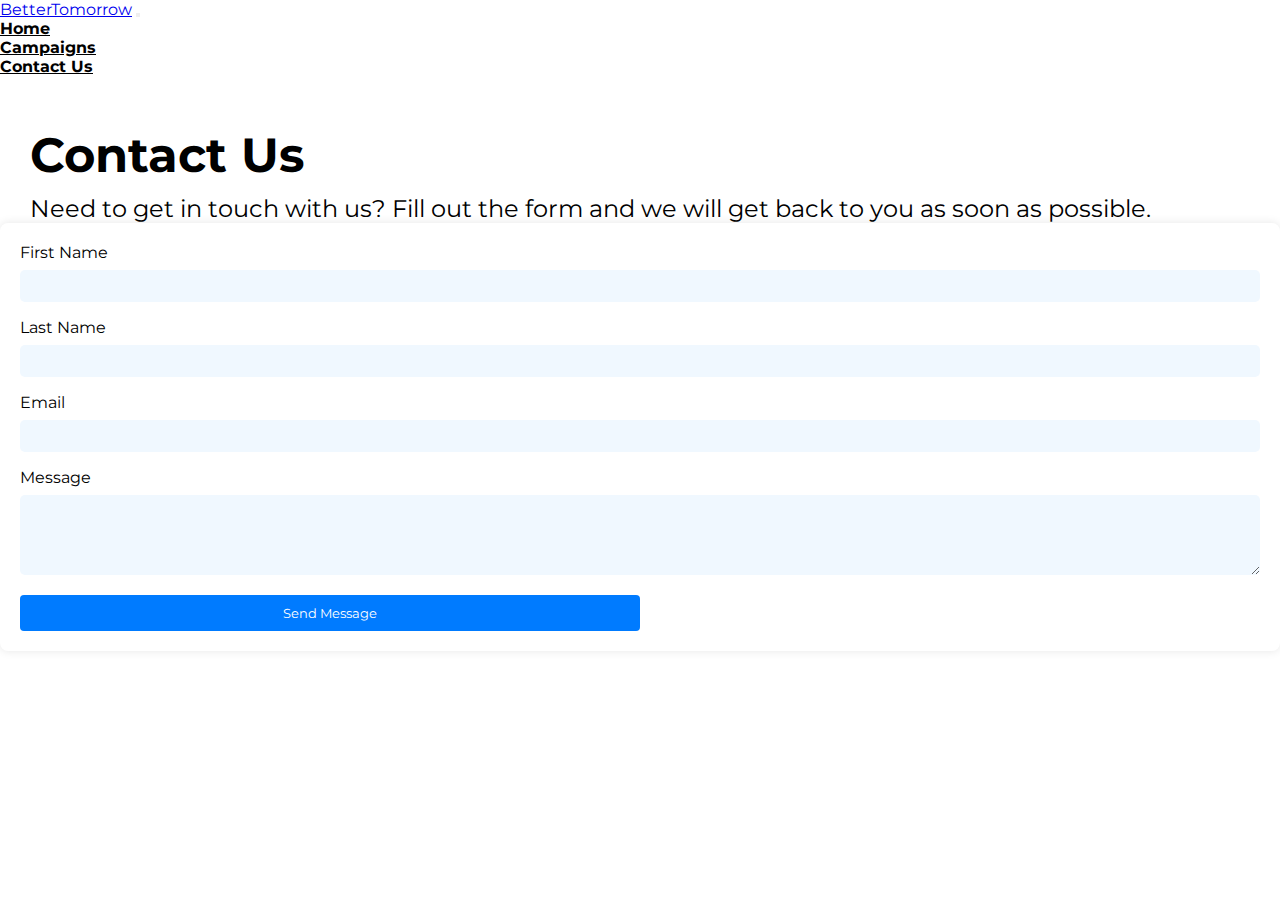
<file: contact.html>
<!DOCTYPE html>
<html lang="en">
<head>
    <meta charset="UTF-8">
    <meta name="viewport" content="width=device-width, initial-scale=1.0">
    <link rel="stylesheet" href="styles.css">
    <link rel="preconnect" href="https://fonts.googleapis.com">
    <link href="https://cdn.jsdelivr.net/npm/bootstrap@5.3.2/dist/css/bootstrap.min.css" rel="stylesheet" integrity="sha384-T3c6CoIi6uLrA9TneNEoa7RxnatzjcDSCmG1MXxSR1GAsXEV/Dwwykc2MPK8M2HN" crossorigin="anonymous">
<link rel="preconnect" href="https://fonts.gstatic.com" crossorigin>
<link href="https://fonts.googleapis.com/css2?family=Montserrat:wght@300&display=swap" rel="stylesheet">
    <title>Hackathon | Contact Us</title>
</head>
<body>
    <!-- <div id="nav">
        <div class="nav-items">
            <ul>
                <li ><a href="index.html"><h4>Home</h4></a></li>
                <li><a href="projects.html"><h4>Campaigns</h4></a></li>
                <li><a href="about.html"><h4>About Us</h4></a></li>
                <li><a href="contact.html"><h4>Contact</h4></a></li>
            </ul>
        </div>
        <div class="sign-in">
            <ul>
                <li><h4>Sign-In</h4></li>
                <li><h4>Sign-Up</h4></li>
            </ul>
        </div>
    </div> -->

    <nav class="navbar navbar-expand-lg bg-body-tertiary">
        <div class="container-fluid">

          <a class="navbar-brand" href="index.html">BetterTomorrow</a>
          
          <button class="navbar-toggler" type="button" data-bs-toggle="collapse" data-bs-target="#navbarNav" aria-controls="navbarNav" aria-expanded="false" aria-label="Toggle navigation">
            <span class="navbar-toggler-icon"></span>
          </button>

          <div class="collapse navbar-collapse navbar-custom" id="navbarNav">
            <ul class="navbar-nav">
              <li class="nav-item">
                <a class="nav-link" href="index.html">Home</a>
              </li>
              <li class="nav-item">
                <a class="nav-link" href="projects.html">Campaigns</a>
              </li>
              <!-- <li class="nav-item">
                <a class="nav-link" href="about.html">About Us</a>
              </li> -->
              <li class="nav-item">
                <a class="nav-link" href="contact.html">Contact Us</a>
              </li>

            </ul>
          </div>
        </div>
      </nav>

    <div class="page-contact pt-md-5 pt-sm-1">

    <div class="container">
      <div class="row">
        <div class="col-lg-6">
          <div class="text-container">
            <h1>Contact Us</h1>
            <p>Need to get in touch with us? Fill out the form and we will get back to you as soon as possible.</p>
        </div>

        </div>
        <div class="col-lg-6">
          <div class="form-container">
            <form action="" id="contactform">
                <label for="fname">First Name</label>
                <input type="text" id="fname" required>
  
                <label for="lname">Last Name</label>
                <input type="text" id="lname" required>
  
                <label for="email">Email</label>
                <input type="text" id="email" required>
  
                <label for="message">Message</label>
                <textarea type="text" id="message" rows="4" required></textarea>
  
                <button type="submit" id="contact-btn" onclick="contact()">Send Message</button>
            </form>
        </div>

        </div>
      </div>
        
  
        
      </div>
    </div>


    <script src="script.js"></script>
    <script src="https://cdn.jsdelivr.net/npm/bootstrap@5.3.2/dist/js/bootstrap.bundle.min.js" integrity="sha384-C6RzsynM9kWDrMNeT87bh95OGNyZPhcTNXj1NW7RuBCsyN/o0jlpcV8Qyq46cDfL" crossorigin="anonymous"></script>
</body>
</html>
</file>
<file: styles.css>
* {
    margin: 0;
    padding: 0;
    font-family: 'Montserrat', sans-serif;
}

html, body {
    height: 100%;
    width: 100%;
}

/* --------------------------------------------------------------------------- */
/* NAVBAR */


.navbar-custom a {
    color: black;
    font-weight: bolder;
}




#signup a {
    color:whitesmoke;
}



/* ------------------------------------------------------------------------------ */
/* HOMEPAGE / INDEX  */

.page1 {
    height: 100vh;
    background-image: url('./images/photo-1565803974275-dccd2f933cbb.jpeg');
    background-position: center;
    background-repeat: no-repeat;
    background-size: cover;
    position: relative;

}


.main {
    height: 100%;
    width: 90%;
    border: 1px solid black;
    margin: 0 auto;
}

.banner {
    height: 30%;
    width: 90%;
    color: white;
    gap: 15%;
    /* border: 1px solid red; */
    display: flex;
    margin: 0 auto;
   
    
    align-items: center;
    justify-content: center;
  
}






.banner a{
    color: white;
    text-decoration: none;
}

.sub-footer {
    /* border: 1px solid red; */
    margin-top: 20px;
    /* height: 50vh; */
}

.sub-footer .container {
    /* border: 1px solid black; */
    height: 100%;
}

.sub-footer .footer-box {
    /* border: 1px solid black; */
    height: 100%;
}

.footer-box button {
    width: 50%;
}

.footer-box button a {
    color: white;
    text-decoration: none;
}

/* ------------------------------------- */

/* ABOUT */

.about {
    /* height: 40%; */
    /* border: 1px solid red; */
    background-color: #f2e8cf;
    /* padding-bottom: 10; */
}

.about-title {
    /* border: 1px solid black; */
    height: 10%;
}

.about-content {
    /* border: 1px solid black; */
    /* height: 90%; */
    width: 40%;
    
    white-space: wrap;
    overflow: auto;
    text-overflow: ellipsis; /* or use 'clip' */
    
    
}

@media (max-width:375px) {
    .about-content h3 {
        font-size: 10px;

    .about-title h2 {
        font-size: 15px;
    }
    }
}




.social-links {
    /* border: 1px solid red; */
    /* height: 30px; */
}

.social-links i {
    font-size: 2rem;
}

.sitemap a {
    text-decoration: none;
    color: black;
}





/* ----------------------------------------------------------------- */
/* CONTACT PAGE */
/* 


.container {
    border: 1px solid red;
    margin-top: 50px;
    margin-bottom: 50px;
    height: 90%;
    display: flex;
    justify-content: space-between;
} */



.page-contact {
    /* border: 1px solid black; */
    height: calc(100vh - 56px);
    /* padding-top: 10em; */
}


.text-container h1 {
    padding-top: 50px;
    padding-left: 30px;
    font-size: 3em;
}

.text-container p {
    padding-top: 10px;
    padding-left: 30px;
    font-size: 1.5em;
}

.form-container {
    /* border: 1px solid blue; */
    background-color: #fff;
    padding: 20px;
    border-radius: 8px;
    box-shadow: 0 0 10px rgba(0, 0, 0, 0.1);
    /* height: 100%;
    width:40%; */
    
}

.form-container label {
    display: block;
    margin-bottom: 8px;
}

.form-container input, textarea {

  width: 100%;
  padding: 8px;
  margin-bottom: 16px;
  box-sizing: border-box;   
  border-color: white;
  border: none;
  background-color: aliceblue;
  border-radius: 5px;
}

.form-container button {

        background-color: #007bff;
        width: 50%;
        color: #fff;
        padding: 10px 15px;
        border: none;
        border-radius: 4px;
        cursor: pointer;
    
      
}


.form-container button:hover {
    background-color: #0056b3;
  }



  /* -------------------------------------------------------------------- */

  /* Projects campaigns page */

.header {
    height: 100px;
    width: 100%;
    background-color: #0056b3;
    color: whitesmoke;
    /* border: 1px solid red; */
}




.add-new-btn {
    /* border: 1px solid black; */
    width: 80%;
    margin: 20px auto;
    
}

.add-new-btn button {
    border: none;
    padding: 10px 20px;
    border-radius: 5px;
    background-color: #0056b3;
    color: whitesmoke;
}

.add-new-btn a {
    color: white;
    text-decoration: none;
}

.campaigns-box {
    /* border: 1px solid black;     */
    height: 100%;
    width: 80%;
    flex-direction: column;
    margin: 0 auto
    

    
}



.campaigns {
    height: 20%;
    width: 100%;
    /* border: 1px solid red; */
    border-bottom: 1px solid black;
    padding: 30px 10px;
    

}

.campaigns h2 {
    font-weight: 900;
    font-size: 1.5rem;
   
}

.campaigns h5 {
    /* font-weight: 600; */
    font-size: 1rem;
}

.campaigns button {
    background-color: #0056b3;
    border: none;
}




.new-campaign {
    
    width: 100%;
    /* border: 1px solid black; */
    background-color: #fff;
    margin: 5%;
    padding: 20px;
    border-radius: 8px;
    box-shadow: 0 0 10px rgba(0, 0, 0, 0.1);
}

.new-campaign label {
    display: block;
    margin-bottom: 8px;
}

.new-campaign input, textarea {

  width: 100%;
  padding: 8px;
  margin-bottom: 16px;
  box-sizing: border-box;   
  border-color: white;
  border: none;
  background-color: aliceblue;
  border-radius: 5px;
}

.new-campaign button {

        background-color: #007bff;
        width: 50%;
        color: #fff;
        padding: 10px 15px;
        border: none;
        border-radius: 4px;
        cursor: pointer;
}



.campaign-description h5 {
    font-weight: bolder;
}

.campaign-btns h5 {
    font-weight: bolder;
}

/* --------------------------------------------------------------------- */
/* signin */

/* .signin-container {
    border: 1px solid black;
    height: 50vh;
} */

.signin-container {
    /* border: 1px solid blue; */
    background-color: #fff;
    padding: 20px;
    border-radius: 8px;
    box-shadow: 0 0 10px rgba(0, 0, 0, 0.1);

    
}

.signin-container label {
    display: block;
    margin-bottom: 8px;
}

.signin-container input, textarea {

  width: 100%;
  padding: 8px;
  margin-bottom: 16px;
  box-sizing: border-box;   
  border-color: white;
  border: none;
  background-color: aliceblue;
  border-radius: 5px;
}

.signin-container button {

        background-color: #007bff;
        width: 50%;
        color: #fff;
        padding: 10px 15px;
        border: none;
        border-radius: 4px;
        cursor: pointer;
    
      
}


.signin-container button:hover {
    background-color: #0056b3;
  }

  .signin-header a {
    text-decoration: none;
    
  }

  #forgotpassword {
    text-decoration: none;
  }






/* --------------------------------------------------------------------- */
/* FOOTER */


.footer {
    height: 4vh;
    background-color: black;
    color: white;
    display: flex;
    align-items: center;
    justify-content: center;
}

.footer p {
    margin: 0;
}
</file>
